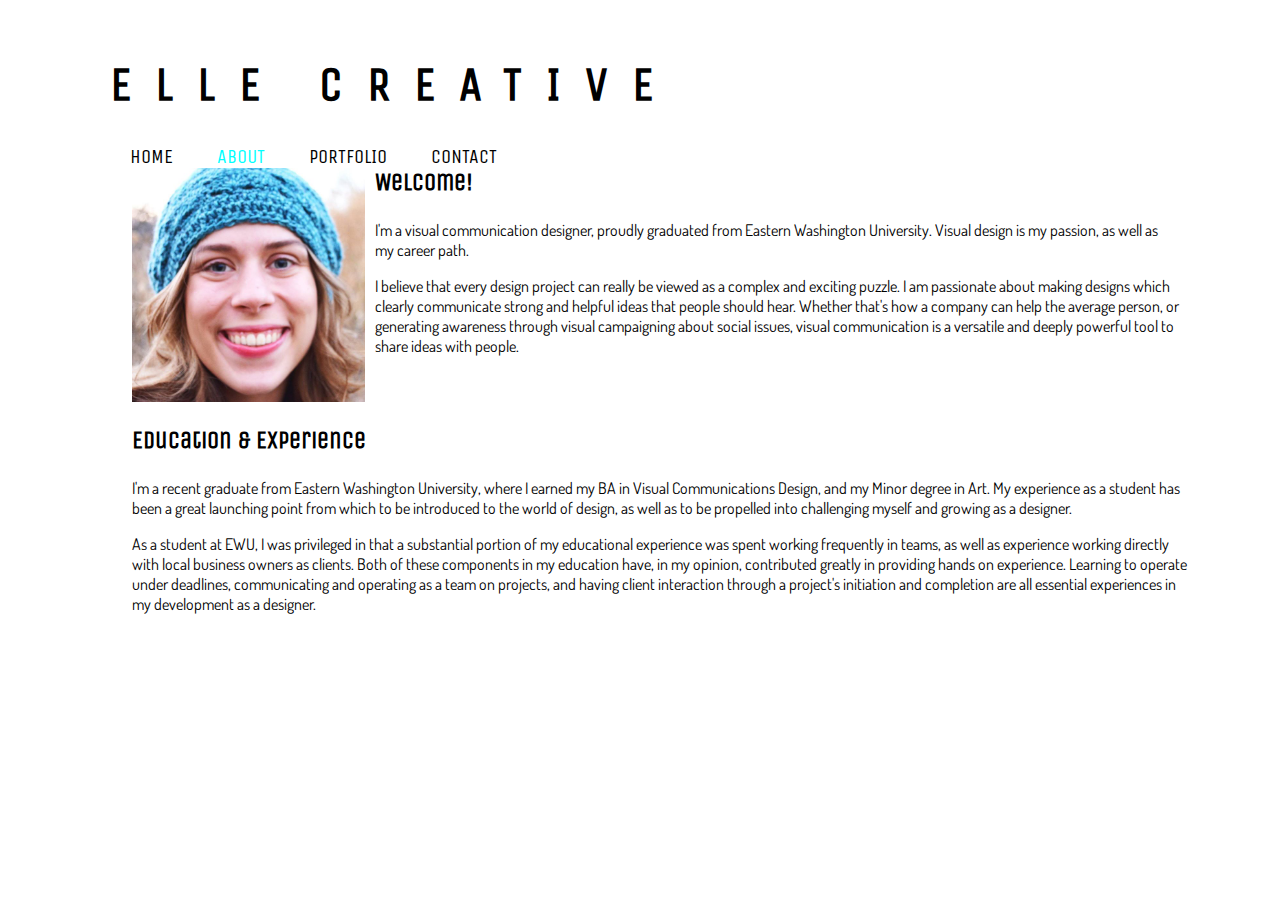
<file: about.html>
<!doctype html>
<html lang="en">
<head>
  <meta charset="UTF-8" />
  <meta name="viewport" content="width=device-width">

  <title>ELLE | Creative</title>
 
    <link rel="stylesheet" href="http://necolas.github.io/normalize.css/3.0.2/normalize.css">  
    <link rel="stylesheet" href="css/grid.css">
    <link href='https://fonts.googleapis.com/css?family=Unica+One' rel='stylesheet' type='text/css'>
    <link href='https://fonts.googleapis.com/css?family=Dosis:300' rel='stylesheet' type='text/css'>

  <!-- Plugin(s) CSS -->
  <link rel="stylesheet" href="css/lightgallery.min.css">
  <link rel="stylesheet" href="css/twentytwenty.css">
  
  <link rel="stylesheet" href="css/styles.css">	
	
</head>
<body>
	

  <main class="grid-container">
    
    <header class="grid-12">
      
        <a href="index.html"><h1>ELLE Creative</h1></a>
      <nav>
          <a href="index.html">Home</a>
          <a href="about.html" class="spotlight">About</a>
          <a href="portfolio.html">Portfolio</a>
          <a href="contact.html">Contact</a>
          
      </nav>  

    </header>  

         <img class="grid-3"src="img/me.jpg" alt="">
        <section class="grid-12">
            <h3>Education & Experience</h3>
            <p>I'm a recent graduate from Eastern Washington University, where I earned my BA in Visual Communications Design, and my Minor degree in Art. My experience as a student has been a great launching point from which to be introduced to the world of design, as well as to be propelled into challenging myself and growing as a designer. </p>
            <p>As a student at EWU, I was privileged in that a substantial portion of my educational experience was spent working frequently in teams, as well as experience working directly with local business owners as clients. Both of these components in my education have, in my opinion, contributed greatly in providing hands on experience. Learning to operate under deadlines, communicating and operating as a team on projects, and having client interaction through a project's initiation and completion are all essential experiences in my development as a designer.</p>
        </section>
        
      <h3>Welcome!</h3>
            <p>I'm a visual communication designer, proudly graduated from Eastern Washington University. Visual design is my passion, as well as my career path. </p>
            <p>I believe that every design project can really be viewed as a complex and exciting puzzle. I am passionate about making designs which clearly communicate strong and helpful ideas that people should hear. Whether that's how a company can help the average person, or generating awareness through visual campaigning about social issues, visual communication is a versatile and deeply powerful tool to share ideas with people.</p>
    <section>
        
        
    </section>
    </article>
  
  </main>


      

<!-- Scripts -->
	<script src="https://ajax.googleapis.com/ajax/libs/jquery/2.1.3/jquery.min.js"></script>

<!-- Plugins -->
  <script type="text/javascript" src="js/lettering.js"></script>
  <script type="text/javascript" src="js/lightgallery.min.js"></script>
  
  <script type="text/javascript" src="js/event.move.js"></script>
  <script type="text/javascript" src="js/twentytwenty.js"></script>

  
<!-- Your Scripts -->
  <script type="text/javascript" src="js/scripts.js"></script>

</body>
</html>
</file>
<file: css/grid.css>
/* Global
================================ */

* {
	-webkit-box-sizing: border-box;
	-moz-box-sizing: border-box;
	box-sizing: border-box;
}


.grid-container {
	padding-left: 10px;
	padding-right: 10px;
	margin-left: auto;
	margin-right: auto;
}
img {
	width: 100%;
}

/* Media Queries
================================ */

@media (min-width: 1px) and (max-width: 767px)  {
	.grid-container > [class^="grid-"] {
		padding-top: 5px;
		padding-bottom: 5px;
	}
	.hide-mobile {
		display: none;
	}
}

@media (min-width: 768px) {

	/* Columns
	================================ */

	.grid-container > [class^="grid-"] {
		float: left;
		min-height: 1px;
		padding-left: 10px;
		padding-right: 10px;
		margin-left: 2%;
	}
	.grid-container > [class^="grid-"]:first-child {
		margin-left: 0;
	}
	.grid-container > [class^="grid-"]:last-child {
		float: right;
	}

	/* Columns are 65px wide, with 20px gutters
	=========================================== */

	.grid-1 {
		width: 6.5%;
	}
	.grid-2 {
		width: 15%;
	}
	.grid-3 {
		width: 23.5%;
	}
	.grid-4 {
		width: 32%;
	}
	.grid-5 {
		width: 40.5%;
	}
	.grid-6 {
		width: 49%;
	}
	.grid-7 {
		width: 57.5%;
	}
	.grid-8 {
		width: 66%;
	}
	.grid-9 {
		width: 74.5%;
	}
	.grid-10 {
		width: 83%;
	}
	.grid-11 {
		width: 91.5%;
	}
	.grid-12 {
		width: 100%;
	}

	/* Clearfix
	================================ */

	.grid-container:after,
	.group:after {
	  content: " ";
	  display: table;
	  clear: both;
	}
}
@media (min-width: 1200px) {
	.grid-container {
		max-width: 1100px;
	}
}
</file>
<file: css/twentytwenty.css>
.twentytwenty-horizontal .twentytwenty-handle:before, .twentytwenty-horizontal .twentytwenty-handle:after, .twentytwenty-vertical .twentytwenty-handle:before, .twentytwenty-vertical .twentytwenty-handle:after {
  content: " ";
  display: block;
  background: white;
  position: absolute;
  z-index: 30;
  -webkit-box-shadow: 0px 0px 12px rgba(51, 51, 51, 0.5);
  -moz-box-shadow: 0px 0px 12px rgba(51, 51, 51, 0.5);
  box-shadow: 0px 0px 12px rgba(51, 51, 51, 0.5); }

.twentytwenty-horizontal .twentytwenty-handle:before, .twentytwenty-horizontal .twentytwenty-handle:after {
  width: 3px;
  height: 9999px;
  left: 50%;
  margin-left: -1.5px; }

.twentytwenty-vertical .twentytwenty-handle:before, .twentytwenty-vertical .twentytwenty-handle:after {
  width: 9999px;
  height: 3px;
  top: 50%;
  margin-top: -1.5px; }

.twentytwenty-before-label, .twentytwenty-after-label, .twentytwenty-overlay {
  position: absolute;
  top: 0;
  width: 100%;
  height: 100%; }

.twentytwenty-before-label, .twentytwenty-after-label, .twentytwenty-overlay {
  -webkit-transition-duration: 0.5s;
  -moz-transition-duration: 0.5s;
  transition-duration: 0.5s; }

.twentytwenty-before-label, .twentytwenty-after-label {
  -webkit-transition-property: opacity;
  -moz-transition-property: opacity;
  transition-property: opacity; }

.twentytwenty-before-label:before, .twentytwenty-after-label:before {
  color: white;
  font-size: 13px;
  letter-spacing: 0.1em; }

.twentytwenty-before-label:before, .twentytwenty-after-label:before {
  position: absolute;
  background: rgba(255, 255, 255, 0.2);
  line-height: 38px;
  padding: 0 20px;
  -webkit-border-radius: 2px;
  -moz-border-radius: 2px;
  border-radius: 2px; }

.twentytwenty-horizontal .twentytwenty-before-label:before, .twentytwenty-horizontal .twentytwenty-after-label:before {
  top: 50%;
  margin-top: -19px; }

.twentytwenty-vertical .twentytwenty-before-label:before, .twentytwenty-vertical .twentytwenty-after-label:before {
  left: 50%;
  margin-left: -45px;
  text-align: center;
  width: 90px; }

.twentytwenty-left-arrow, .twentytwenty-right-arrow, .twentytwenty-up-arrow, .twentytwenty-down-arrow {
  width: 0;
  height: 0;
  border: 6px inset transparent;
  position: absolute; }

.twentytwenty-left-arrow, .twentytwenty-right-arrow {
  top: 50%;
  margin-top: -6px; }

.twentytwenty-up-arrow, .twentytwenty-down-arrow {
  left: 50%;
  margin-left: -6px; }

.twentytwenty-container {
  -webkit-box-sizing: content-box;
  -moz-box-sizing: content-box;
  box-sizing: content-box;
  z-index: 0;
  overflow: hidden;
  position: relative;
  -webkit-user-select: none;
  -moz-user-select: none; }
  .twentytwenty-container img {
    max-width: 100%;
    position: absolute;
    top: 0;
    display: block; }
  .twentytwenty-container.active .twentytwenty-overlay, .twentytwenty-container.active :hover.twentytwenty-overlay {
    background: rgba(0, 0, 0, 0); }
    .twentytwenty-container.active .twentytwenty-overlay .twentytwenty-before-label,
    .twentytwenty-container.active .twentytwenty-overlay .twentytwenty-after-label, .twentytwenty-container.active :hover.twentytwenty-overlay .twentytwenty-before-label,
    .twentytwenty-container.active :hover.twentytwenty-overlay .twentytwenty-after-label {
      opacity: 0; }
  .twentytwenty-container * {
    -webkit-box-sizing: content-box;
    -moz-box-sizing: content-box;
    box-sizing: content-box; }

.twentytwenty-before-label {
  opacity: 0; }
  .twentytwenty-before-label:before {
    content: "Before"; }

.twentytwenty-after-label {
  opacity: 0; }
  .twentytwenty-after-label:before {
    content: "After"; }

.twentytwenty-horizontal .twentytwenty-before-label:before {
  left: 10px; }

.twentytwenty-horizontal .twentytwenty-after-label:before {
  right: 10px; }

.twentytwenty-vertical .twentytwenty-before-label:before {
  top: 10px; }

.twentytwenty-vertical .twentytwenty-after-label:before {
  bottom: 10px; }

.twentytwenty-overlay {
  -webkit-transition-property: background;
  -moz-transition-property: background;
  transition-property: background;
  background: rgba(0, 0, 0, 0);
  z-index: 25; }
  .twentytwenty-overlay:hover {
    background: rgba(0, 0, 0, 0.5); }
    .twentytwenty-overlay:hover .twentytwenty-after-label {
      opacity: 1; }
    .twentytwenty-overlay:hover .twentytwenty-before-label {
      opacity: 1; }

.twentytwenty-before {
  z-index: 20; }

.twentytwenty-after {
  z-index: 10; }

.twentytwenty-handle {
  height: 38px;
  width: 38px;
  position: absolute;
  left: 50%;
  top: 50%;
  margin-left: -22px;
  margin-top: -22px;
  border: 3px solid white;
  -webkit-border-radius: 1000px;
  -moz-border-radius: 1000px;
  border-radius: 1000px;
  -webkit-box-shadow: 0px 0px 12px rgba(51, 51, 51, 0.5);
  -moz-box-shadow: 0px 0px 12px rgba(51, 51, 51, 0.5);
  box-shadow: 0px 0px 12px rgba(51, 51, 51, 0.5);
  z-index: 40;
  cursor: pointer; }

.twentytwenty-horizontal .twentytwenty-handle:before {
  bottom: 50%;
  margin-bottom: 22px;
  -webkit-box-shadow: 0 3px 0 white, 0px 0px 12px rgba(51, 51, 51, 0.5);
  -moz-box-shadow: 0 3px 0 white, 0px 0px 12px rgba(51, 51, 51, 0.5);
  box-shadow: 0 3px 0 white, 0px 0px 12px rgba(51, 51, 51, 0.5); }
.twentytwenty-horizontal .twentytwenty-handle:after {
  top: 50%;
  margin-top: 22px;
  -webkit-box-shadow: 0 -3px 0 white, 0px 0px 12px rgba(51, 51, 51, 0.5);
  -moz-box-shadow: 0 -3px 0 white, 0px 0px 12px rgba(51, 51, 51, 0.5);
  box-shadow: 0 -3px 0 white, 0px 0px 12px rgba(51, 51, 51, 0.5); }

.twentytwenty-vertical .twentytwenty-handle:before {
  left: 50%;
  margin-left: 22px;
  -webkit-box-shadow: 3px 0 0 white, 0px 0px 12px rgba(51, 51, 51, 0.5);
  -moz-box-shadow: 3px 0 0 white, 0px 0px 12px rgba(51, 51, 51, 0.5);
  box-shadow: 3px 0 0 white, 0px 0px 12px rgba(51, 51, 51, 0.5); }
.twentytwenty-vertical .twentytwenty-handle:after {
  right: 50%;
  margin-right: 22px;
  -webkit-box-shadow: -3px 0 0 white, 0px 0px 12px rgba(51, 51, 51, 0.5);
  -moz-box-shadow: -3px 0 0 white, 0px 0px 12px rgba(51, 51, 51, 0.5);
  box-shadow: -3px 0 0 white, 0px 0px 12px rgba(51, 51, 51, 0.5); }

.twentytwenty-left-arrow {
  border-right: 6px solid white;
  left: 50%;
  margin-left: -17px; }

.twentytwenty-right-arrow {
  border-left: 6px solid white;
  right: 50%;
  margin-right: -17px; }

.twentytwenty-up-arrow {
  border-bottom: 6px solid white;
  top: 50%;
  margin-top: -17px; }

.twentytwenty-down-arrow {
  border-top: 6px solid white;
  bottom: 50%;
  margin-bottom: -17px; }
</file>
<file: css/styles.css>
/********************
YOUR STYLES
*******************/

/* Style LetteringJS on Header */
header h1 {
    font-family: 'Unica One', cursive;
	font-size: 3em;
	letter-spacing: .5em;
	text-align: left;
	text-transform: uppercase;
    color: black;
}

nav {
    bottom-margin: 100px;
}
a {
    text-decoration: none;
}

h3 {
    font-family: 'Unica One', cursive;
    font-size: 1.5em;
}

nav a {
    font-family: 'Unica One', cursive;
    text-transform: uppercase;
    font-size: 1.25em;
    padding: 20px;
    color: black;
    text-decoration: none;
}

nav a:hover {
    color: white;
    background: grey;
    border-radius: 15%;
}

.spotlight {
    color: aqua;
}

p {
    font-family: 'Dosis';
}

/* Gallery */
/* Note: Uses fonts from `lightgallery.min.css` */
figure {
	margin: 0; /* overrid Normalize.css */
}



/********************
MEDIA QUERIES
*******************/

/* Desktop */
@media (min-width: 1200px) {

}

/* Tablet */
@media (min-width: 768px) {

}

/* Mobile */
@media (min-width: 480px) {

}
</file>
<file: css/lightgallery.min.css>
.lg-actions .lg-next,.lg-actions .lg-prev,.lg-sub-html,.lg-toolbar{background-color:rgba(0,0,0,.45);z-index:1080}#lg-counter,.lg-outer .lg-video-cont{vertical-align:middle;display:inline-block}@font-face{font-family:lg;src:url(../fonts/lg.eot?n1z373);src:url(../fonts/lg.eot?#iefixn1z373) format("embedded-opentype"),url(../fonts/lg.woff?n1z373) format("woff"),url(../fonts/lg.ttf?n1z373) format("truetype"),url(../fonts/lg.svg?n1z373#lg) format("svg");font-weight:400;font-style:normal}.lg-icon{font-family:lg;speak:none;font-style:normal;font-weight:400;font-variant:normal;text-transform:none;line-height:1;-webkit-font-smoothing:antialiased;-moz-osx-font-smoothing:grayscale}.lg-actions .lg-next,.lg-actions .lg-prev{border-radius:2px;color:#999;cursor:pointer;display:block;font-size:22px;margin-top:-10px;padding:8px 10px 9px;position:absolute;top:50%}.lg-actions .lg-next.disabled,.lg-actions .lg-prev.disabled{pointer-events:none;opacity:.5}.lg-actions .lg-next:hover,.lg-actions .lg-prev:hover{color:#FFF}.lg-actions .lg-next{right:20px}.lg-actions .lg-next:before{content:"\e095"}.lg-actions .lg-prev{left:20px}.lg-actions .lg-prev:after{content:"\e094"}@-webkit-keyframes lg-right-end{0%,100%{left:0}50%{left:-30px}}@-moz-keyframes lg-right-end{0%,100%{left:0}50%{left:-30px}}@-ms-keyframes lg-right-end{0%,100%{left:0}50%{left:-30px}}@keyframes lg-right-end{0%,100%{left:0}50%{left:-30px}}@-webkit-keyframes lg-left-end{0%,100%{left:0}50%{left:30px}}@-moz-keyframes lg-left-end{0%,100%{left:0}50%{left:30px}}@-ms-keyframes lg-left-end{0%,100%{left:0}50%{left:30px}}@keyframes lg-left-end{0%,100%{left:0}50%{left:30px}}.lg-outer.lg-right-end .lg-object{-webkit-animation:lg-right-end .3s;-o-animation:lg-right-end .3s;animation:lg-right-end .3s;position:relative}.lg-outer.lg-left-end .lg-object{-webkit-animation:lg-left-end .3s;-o-animation:lg-left-end .3s;animation:lg-left-end .3s;position:relative}.lg-toolbar{left:0;position:absolute;top:0;width:100%}.lg-toolbar .lg-icon{color:#999;cursor:pointer;float:right;font-size:24px;height:47px;line-height:27px;padding:10px 0;text-align:center;width:50px;text-decoration:none!important;outline:0}.lg-toolbar .lg-icon:hover{color:#FFF}.lg-toolbar .lg-close:after{content:"\e070"}.lg-toolbar .lg-download:after{content:"\e0f2"}.lg-sub-html{bottom:0;color:#EEE;font-size:16px;left:0;padding:10px 40px;position:fixed;right:0;text-align:center}.lg-sub-html h4{margin:0;font-size:13px;font-weight:700}.lg-sub-html p{font-size:12px;margin:5px 0 0}#lg-counter{color:#999;font-size:16px;padding-left:20px;padding-top:12px}.lg-next,.lg-prev,.lg-toolbar{opacity:1;-webkit-transition:-webkit-transform .35s cubic-bezier(0,0,.25,1) 0s,opacity .35s cubic-bezier(0,0,.25,1) 0s;-moz-transition:-moz-transform .35s cubic-bezier(0,0,.25,1) 0s,opacity .35s cubic-bezier(0,0,.25,1) 0s;-o-transition:-o-transform .35s cubic-bezier(0,0,.25,1) 0s,opacity .35s cubic-bezier(0,0,.25,1) 0s;transition:transform .35s cubic-bezier(0,0,.25,1) 0s,opacity .35s cubic-bezier(0,0,.25,1) 0s}.lg-hide-items .lg-prev{opacity:0;-webkit-transform:translate3d(-10px,0,0);transform:translate3d(-10px,0,0)}.lg-hide-items .lg-next{opacity:0;-webkit-transform:translate3d(10px,0,0);transform:translate3d(10px,0,0)}.lg-hide-items .lg-toolbar{opacity:0;-webkit-transform:translate3d(0,-10px,0);transform:translate3d(0,-10px,0)}body:not(.lg-from-hash) .lg-outer.lg-start-zoom .lg-object{-webkit-transform:scale3d(.5,.5,.5);transform:scale3d(.5,.5,.5);opacity:0;-webkit-transition:-webkit-transform 250ms ease 0s,opacity 250ms!important;-moz-transition:-moz-transform 250ms ease 0s,opacity 250ms!important;-o-transition:-o-transform 250ms ease 0s,opacity 250ms!important;transition:transform 250ms ease 0s,opacity 250ms!important;-webkit-transform-origin:50% 50%;-moz-transform-origin:50% 50%;-ms-transform-origin:50% 50%;transform-origin:50% 50%}body:not(.lg-from-hash) .lg-outer.lg-start-zoom .lg-item.lg-complete .lg-object{-webkit-transform:scale3d(1,1,1);transform:scale3d(1,1,1);opacity:1}.lg-outer .lg-thumb-outer{background-color:#0D0A0A;bottom:0;position:absolute;width:100%;z-index:1080;max-height:350px;-webkit-transform:translate3d(0,100%,0);transform:translate3d(0,100%,0);-webkit-transition:-webkit-transform .25s cubic-bezier(0,0,.25,1) 0s;-moz-transition:-moz-transform .25s cubic-bezier(0,0,.25,1) 0s;-o-transition:-o-transform .25s cubic-bezier(0,0,.25,1) 0s;transition:transform .25s cubic-bezier(0,0,.25,1) 0s}.lg-outer .lg-thumb-outer.lg-grab .lg-thumb-item{cursor:-webkit-grab;cursor:-moz-grab;cursor:-o-grab;cursor:-ms-grab;cursor:grab}.lg-outer .lg-thumb-outer.lg-grabbing .lg-thumb-item{cursor:move;cursor:-webkit-grabbing;cursor:-moz-grabbing;cursor:-o-grabbing;cursor:-ms-grabbing;cursor:grabbing}.lg-outer .lg-thumb-outer.lg-dragging .lg-thumb{-webkit-transition-duration:0s!important;transition-duration:0s!important}.lg-outer.lg-thumb-open .lg-thumb-outer{-webkit-transform:translate3d(0,0,0);transform:translate3d(0,0,0)}.lg-outer .lg-thumb{padding:10px 0;height:100%;margin-bottom:-5px}.lg-outer .lg-thumb-item{cursor:pointer;float:left;overflow:hidden;height:100%;border:2px solid #FFF;border-radius:4px;margin-bottom:5px}@media (min-width:1025px){.lg-outer .lg-thumb-item{-webkit-transition:border-color .25s ease;-o-transition:border-color .25s ease;transition:border-color .25s ease}}.lg-outer .lg-thumb-item.active,.lg-outer .lg-thumb-item:hover{border-color:#a90707}.lg-outer .lg-thumb-item img{width:100%;height:100%}.lg-outer.lg-has-thumb .lg-item{padding-bottom:120px}.lg-outer.lg-can-toggle .lg-item{padding-bottom:0}.lg-outer.lg-pull-caption-up .lg-sub-html{-webkit-transition:bottom .25s ease;-o-transition:bottom .25s ease;transition:bottom .25s ease}.lg-outer.lg-pull-caption-up.lg-thumb-open .lg-sub-html{bottom:100px}.lg-outer .lg-toogle-thumb{background-color:#0D0A0A;border-radius:2px 2px 0 0;color:#999;cursor:pointer;font-size:24px;height:39px;line-height:27px;padding:5px 0;position:absolute;right:20px;text-align:center;top:-39px;width:50px}.lg-outer .lg-toogle-thumb:after{content:"\e1ff"}.lg-outer .lg-toogle-thumb:hover{color:#FFF}.lg-outer .lg-video-cont{max-width:1140px;max-height:100%;width:100%;padding:0 5px}.lg-outer .lg-video{width:100%;height:0;padding-bottom:56.25%;overflow:hidden;position:relative}.lg-outer .lg-video .lg-object{display:inline-block;position:absolute;top:0;left:0;width:100%!important;height:100%!important}.lg-outer .lg-video .lg-video-play{width:84px;height:59px;position:absolute;left:50%;top:50%;margin-left:-42px;margin-top:-30px;z-index:1080;cursor:pointer}.lg-outer .lg-has-vimeo .lg-video-play{background:url(../img/vimeo-play.png) no-repeat}.lg-outer .lg-has-vimeo:hover .lg-video-play{background:url(../img/vimeo-play.png) 0 -58px no-repeat}.lg-outer .lg-has-html5 .lg-video-play{background:url(../img/video-play.png) no-repeat;height:64px;margin-left:-32px;margin-top:-32px;width:64px;opacity:.8}.lg-outer .lg-has-html5:hover .lg-video-play{opacity:1}.lg-outer .lg-has-youtube .lg-video-play{background:url(../img/youtube-play.png) no-repeat}.lg-outer .lg-has-youtube:hover .lg-video-play{background:url(../img/youtube-play.png) 0 -60px no-repeat}.lg-outer .lg-video-object{width:100%!important;height:100%!important;position:absolute;top:0;left:0}.lg-outer .lg-has-video .lg-video-object{visibility:hidden}.lg-outer .lg-has-video.lg-video-palying .lg-object,.lg-outer .lg-has-video.lg-video-palying .lg-video-play{display:none}.lg-outer .lg-has-video.lg-video-palying .lg-video-object{visibility:visible}.lg-progress-bar{background-color:#333;height:5px;left:0;position:absolute;top:0;width:100%;z-index:1080;opacity:0;-webkit-transition:opacity 80ms ease 0s;-moz-transition:opacity 80ms ease 0s;-o-transition:opacity 80ms ease 0s;transition:opacity 80ms ease 0s}.lg-progress-bar .lg-progress{background-color:#a90707;height:5px;width:0}.lg-progress-bar.lg-start .lg-progress{width:100%}.lg-show-autoplay .lg-progress-bar{opacity:1}.lg-autoplay-button:after{content:"\e01d"}.lg-show-autoplay .lg-autoplay-button:after{content:"\e01a"}.lg-outer.lg-css3.lg-zoom-dragging .lg-item.lg-complete.lg-zoomable .lg-image,.lg-outer.lg-css3.lg-zoom-dragging .lg-item.lg-complete.lg-zoomable .lg-img-wrap{-webkit-transition-duration:0s;transition-duration:0s}.lg-outer .lg-item.lg-complete.lg-zoomable .lg-img-wrap{-webkit-transition:-webkit-transform .3s ease 0s;-moz-transition:-moz-transform .3s ease 0s;-o-transition:-o-transform .3s ease 0s;transition:transform .3s ease 0s;-webkit-transform:translate3d(0,0,0);transform:translate3d(0,0,0);-webkit-backface-visibility:hidden;-moz-backface-visibility:hidden;backface-visibility:hidden}.lg-outer .lg-item.lg-complete.lg-zoomable .lg-image{-webkit-transform:scale3d(1,1,1);transform:scale3d(1,1,1);-webkit-transition:-webkit-transform .3s ease 0s,opacity .15s!important;-moz-transition:-moz-transform .3s ease 0s,opacity .15s!important;-o-transition:-o-transform .3s ease 0s,opacity .15s!important;transition:transform .3s ease 0s,opacity .15s!important;-webkit-transform-origin:0 0;-moz-transform-origin:0 0;-ms-transform-origin:0 0;transform-origin:0 0;-webkit-backface-visibility:hidden;-moz-backface-visibility:hidden;backface-visibility:hidden}#lg-zoom-in:after{content:"\e311"}#lg-zoom-out{opacity:.5;pointer-events:none}#lg-zoom-out:after{content:"\e312"}.lg-zoomed #lg-zoom-out{opacity:1;pointer-events:auto}.lg-outer .lg-pager-outer{bottom:60px;left:0;position:absolute;right:0;text-align:center;z-index:1080;height:10px}.lg-outer .lg-pager-outer.lg-pager-hover .lg-pager-cont{overflow:visible}.lg-outer .lg-pager-cont{cursor:pointer;display:inline-block;overflow:hidden;position:relative;vertical-align:top;margin:0 5px}.lg-outer .lg-pager-cont:hover .lg-pager-thumb-cont{opacity:1;-webkit-transform:translate3d(0,0,0);transform:translate3d(0,0,0)}.lg-outer .lg-pager-cont.lg-pager-active .lg-pager{box-shadow:0 0 0 2px #fff inset}.lg-outer .lg-pager-thumb-cont{background-color:#fff;color:#FFF;bottom:100%;height:83px;left:0;margin-bottom:20px;margin-left:-60px;opacity:0;padding:5px;position:absolute;width:120px;border-radius:3px;-webkit-transition:opacity .15s ease 0s,-webkit-transform .15s ease 0s;-moz-transition:opacity .15s ease 0s,-moz-transform .15s ease 0s;-o-transition:opacity .15s ease 0s,-o-transform .15s ease 0s;transition:opacity .15s ease 0s,transform .15s ease 0s;-webkit-transform:translate3d(0,5px,0);transform:translate3d(0,5px,0)}.lg-outer .lg-pager-thumb-cont img{width:100%;height:100%}.lg-outer .lg-pager{background-color:rgba(255,255,255,.5);border-radius:50%;box-shadow:0 0 0 8px rgba(255,255,255,.7) inset;display:block;height:12px;-webkit-transition:box-shadow .3s ease 0s;-o-transition:box-shadow .3s ease 0s;transition:box-shadow .3s ease 0s;width:12px}.lg-outer .lg-pager:focus,.lg-outer .lg-pager:hover{box-shadow:0 0 0 8px #fff inset}.lg-outer .lg-caret{border-left:10px solid transparent;border-right:10px solid transparent;border-top:10px dashed;bottom:-10px;display:inline-block;height:0;left:50%;margin-left:-5px;position:absolute;vertical-align:middle;width:0}.lg-outer,.lg-outer .lg,.lg-outer .lg-inner{width:100%;height:100%}.lg-fullscreen:after{content:"\e20c"}.lg-fullscreen-on .lg-fullscreen:after{content:"\e20d"}.group:after,.group:before{display:table;content:"";line-height:0}.group:after{clear:both}.lg-outer{position:fixed;top:0;left:0;z-index:1050;opacity:0;-webkit-transition:opacity .15s ease 0s;-o-transition:opacity .15s ease 0s;transition:opacity .15s ease 0s}.lg-outer *{-webkit-box-sizing:border-box;-moz-box-sizing:border-box;box-sizing:border-box}.lg-outer.lg-visible{opacity:1}.lg-outer.lg-css3 .lg-item.lg-current,.lg-outer.lg-css3 .lg-item.lg-next-slide,.lg-outer.lg-css3 .lg-item.lg-prev-slide{-webkit-transition-duration:inherit!important;transition-duration:inherit!important;-webkit-transition-timing-function:inherit!important;transition-timing-function:inherit!important}.lg-outer.lg-css3.lg-dragging .lg-item.lg-current,.lg-outer.lg-css3.lg-dragging .lg-item.lg-next-slide,.lg-outer.lg-css3.lg-dragging .lg-item.lg-prev-slide{-webkit-transition-duration:0s!important;transition-duration:0s!important;opacity:1}.lg-outer.lg-grab img.lg-object{cursor:-webkit-grab;cursor:-moz-grab;cursor:-o-grab;cursor:-ms-grab;cursor:grab}.lg-outer.lg-grabbing img.lg-object{cursor:move;cursor:-webkit-grabbing;cursor:-moz-grabbing;cursor:-o-grabbing;cursor:-ms-grabbing;cursor:grabbing}.lg-outer .lg{position:relative;overflow:hidden;margin-left:auto;margin-right:auto;max-width:100%;max-height:100%}.lg-outer .lg-inner{position:absolute;left:0;top:0;white-space:nowrap}.lg-outer .lg-item{background:url(../img/loading.gif) center center no-repeat;display:none!important}.lg-outer.lg-css .lg-current,.lg-outer.lg-css3 .lg-current,.lg-outer.lg-css3 .lg-next-slide,.lg-outer.lg-css3 .lg-prev-slide{display:inline-block!important}.lg-outer .lg-img-wrap,.lg-outer .lg-item{display:inline-block;text-align:center;position:absolute;width:100%;height:100%}.lg-outer .lg-img-wrap:before,.lg-outer .lg-item:before{content:"";display:inline-block;height:50%;width:1px;margin-right:-1px}.lg-outer .lg-img-wrap{top:0;bottom:0;left:0;right:0;padding:0 5px}.lg-outer .lg-item.lg-complete{background-image:none}.lg-outer .lg-item.lg-current{z-index:1060}.lg-outer .lg-image{display:inline-block;vertical-align:middle;max-width:100%;max-height:100%;width:auto!important;height:auto!important}.lg-outer.lg-show-after-load .lg-item .lg-object,.lg-outer.lg-show-after-load .lg-item .lg-video-play{opacity:0;-webkit-transition:opacity .15s ease 0s;-o-transition:opacity .15s ease 0s;transition:opacity .15s ease 0s}.lg-outer.lg-show-after-load .lg-item.lg-complete .lg-object,.lg-outer.lg-show-after-load .lg-item.lg-complete .lg-video-play{opacity:1}.lg-outer .lg-empty-html{display:none}.lg-backdrop{position:fixed;top:0;left:0;right:0;bottom:0;z-index:1040;background-color:#000;opacity:0;-webkit-transition:opacity .15s ease 0s;-o-transition:opacity .15s ease 0s;transition:opacity .15s ease 0s}.lg-backdrop.in{opacity:1}.lg-css3.lg-no-trans .lg-current,.lg-css3.lg-no-trans .lg-next-slide,.lg-css3.lg-no-trans .lg-prev-slide{-webkit-transition:none 0s ease 0s!important;-moz-transition:none 0s ease 0s!important;-o-transition:none 0s ease 0s!important;transition:none 0s ease 0s!important}.lg-css3.lg-use-css3 .lg-item,.lg-css3.lg-use-left .lg-item{-webkit-backface-visibility:hidden;-moz-backface-visibility:hidden;backface-visibility:hidden}.lg-css3.lg-fade .lg-item{opacity:0}.lg-css3.lg-fade .lg-item.lg-current{opacity:1}.lg-css3.lg-fade .lg-item.lg-current,.lg-css3.lg-fade .lg-item.lg-next-slide,.lg-css3.lg-fade .lg-item.lg-prev-slide{-webkit-transition:opacity .1s ease 0s;-moz-transition:opacity .1s ease 0s;-o-transition:opacity .1s ease 0s;transition:opacity .1s ease 0s}.lg-css3.lg-slide.lg-use-css3 .lg-item{opacity:0}.lg-css3.lg-slide.lg-use-css3 .lg-item.lg-prev-slide{-webkit-transform:translate3d(-100%,0,0);transform:translate3d(-100%,0,0)}.lg-css3.lg-slide.lg-use-css3 .lg-item.lg-next-slide{-webkit-transform:translate3d(100%,0,0);transform:translate3d(100%,0,0)}.lg-css3.lg-slide.lg-use-css3 .lg-item.lg-current{-webkit-transform:translate3d(0,0,0);transform:translate3d(0,0,0);opacity:1}.lg-css3.lg-slide.lg-use-css3 .lg-item.lg-current,.lg-css3.lg-slide.lg-use-css3 .lg-item.lg-next-slide,.lg-css3.lg-slide.lg-use-css3 .lg-item.lg-prev-slide{-webkit-transition:-webkit-transform 1s cubic-bezier(0,0,.25,1) 0s,opacity .1s ease 0s;-moz-transition:-moz-transform 1s cubic-bezier(0,0,.25,1) 0s,opacity .1s ease 0s;-o-transition:-o-transform 1s cubic-bezier(0,0,.25,1) 0s,opacity .1s ease 0s;transition:transform 1s cubic-bezier(0,0,.25,1) 0s,opacity .1s ease 0s}.lg-css3.lg-slide.lg-use-left .lg-item{opacity:0;position:absolute;left:0}.lg-css3.lg-slide.lg-use-left .lg-item.lg-prev-slide{left:-100%}.lg-css3.lg-slide.lg-use-left .lg-item.lg-next-slide{left:100%}.lg-css3.lg-slide.lg-use-left .lg-item.lg-current{left:0;opacity:1}.lg-css3.lg-slide.lg-use-left .lg-item.lg-current,.lg-css3.lg-slide.lg-use-left .lg-item.lg-next-slide,.lg-css3.lg-slide.lg-use-left .lg-item.lg-prev-slide{-webkit-transition:left 1s cubic-bezier(0,0,.25,1) 0s,opacity .1s ease 0s;-moz-transition:left 1s cubic-bezier(0,0,.25,1) 0s,opacity .1s ease 0s;-o-transition:left 1s cubic-bezier(0,0,.25,1) 0s,opacity .1s ease 0s;transition:left 1s cubic-bezier(0,0,.25,1) 0s,opacity .1s ease 0s}
</file>
